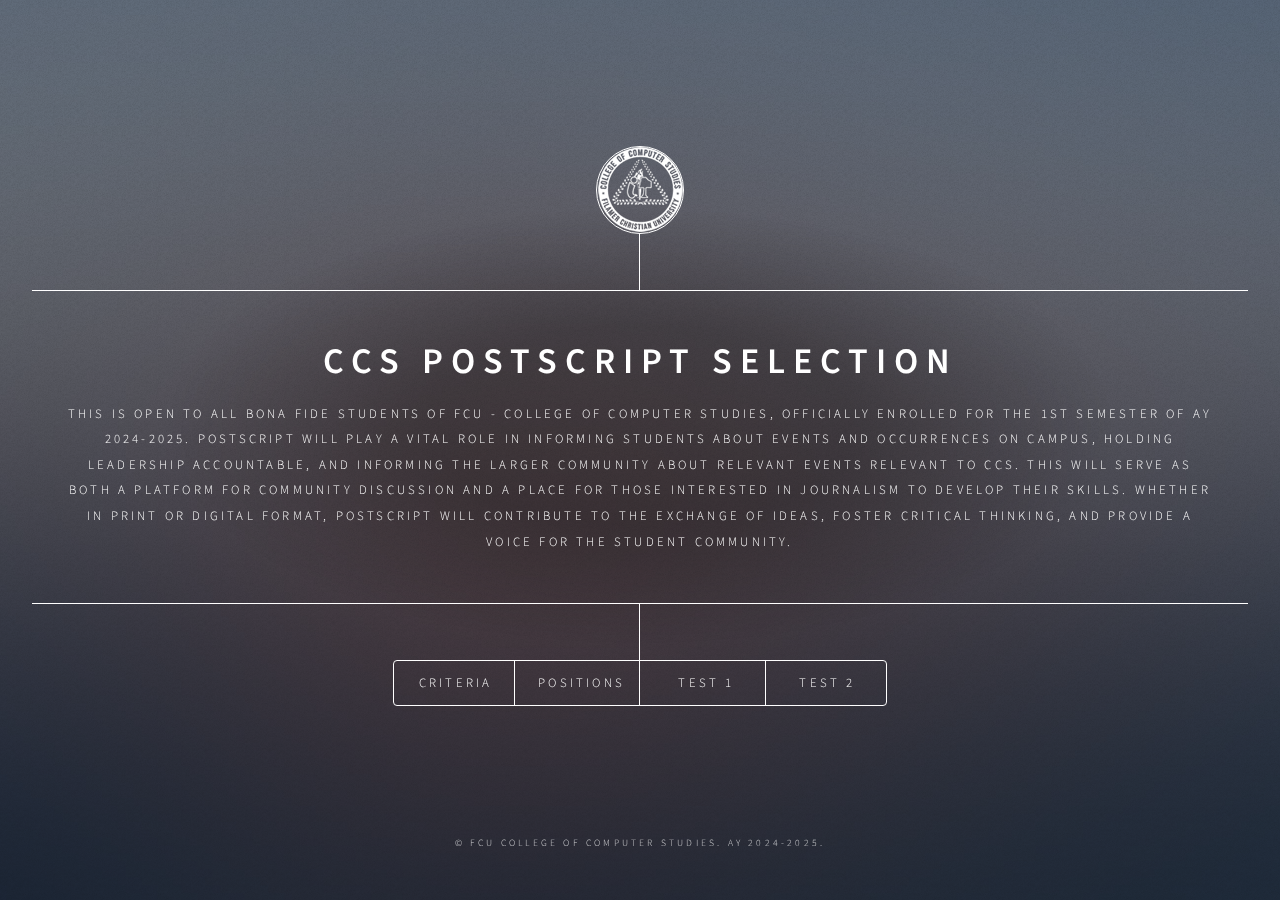
<file: index.html>
<!DOCTYPE HTML>
<!--
	Dimension by HTML5 UP
	html5up.net | @ajlkn
	Free for personal and commercial use under the CCA 3.0 license (html5up.net/license)
-->
<html>
	<head>
		<title>FCU CCS PostScript</title>
		<meta charset="utf-8" />
		<meta name="viewport" content="width=device-width, initial-scale=1, user-scalable=no" />
		<link rel="stylesheet" href="assets/css/main.css" />
	    <style type="text/css">
<!--
.style1 {color: #FFFF00}
-->
        </style>
    <noscript><link rel="stylesheet" href="assets/css/noscript.css" /></noscript>
	</head>
	<body class="is-preload">

		<!-- Wrapper -->
			<div id="wrapper">

				<!-- Header -->
					<header id="header">
						<div class="logo">
							<img src="images/ccs-logo-white.png">						</div>
						<div class="content">
							<div class="inner">
								<h1>ccs POSTSCRIPT selection </h1>
								<p>This  is open to all bona fide students of FCU - college of computer studies, officially enrolled for the 1st semester of ay 2024-2025. POSTSCRIPT WILL play a vital role in informing students about events and occurrences on campus,  holding leadership accountable, and informing the larger community about relevant events RELEVANT TO CCS. THIS WILL serve as both a platform for community discussion and a place for those interested in journalism to develop their skills.  Whether in print or digital format, POSTSCRIPT WILL contribute to the exchange of ideas, foster critical thinking, and provide a voice for the student community.</p>
						  </div>
						</div>
						<nav>
							<ul>
								<li><a href="#intro">CRITERIA</a></li>
								<li><a href="#about">POSITIONS </a></li>
								<li><a href="test1.html">test 1</a></li>
								<li><a href="#contact">test 2 </a></li>
								<!--<li><a href="#elements">Elements</a></li>-->
							</ul>
						</nav>
					</header>

				<!-- Main -->
					<div id="main">

						<!-- Intro -->
							<article id="intro">
								<h2 class="major">CRITERIA FOR STAFF SELECTION</h2>
								<span class="image main"><img src="images/pic02.jpg" alt="" width="960" height="320" /></span>
								<p> The selection of the members of the publication staff who shall   constitute the Editorial Board of the student publication shall be   through competitive written and oral examinations prepared, conducted   and supervised by the Faculty in-charge with selected consultants.</p>
								<p>The Staff members are selected on the basis of the following criteria:</p>
							    <p>a. Written examination.......................... 60%<br>
							      b. Experience as a student journalist.. 10% <br>
							      c. Interview results................................. 20% <br>
							      d. Leadership qualities.......................... 10%<br>
						      (background information)                 </p>
							    <p>TOTAL ...................................................... 100%</p>
							    <p>&nbsp; </p>
							</article>

						<!-- Work -->
							<article id="work">
								
						
						




								
								
							</article>

						<!-- About -->
							<article id="about">
								<h2 class="major"> Editorial StafF </h2>
								<p><span class="image main"><img src="images/pic01.jpg" alt="" width="960" height="320" /></span> </p>
								<p>A member of any Editorial Staff:</p>
								<ul>
								  <li>must be a bona fide student of the University, having enrolled in the current semester of this academic year.</li>
							      <li>must not hold any position in the FCU Student Republic  or top positions in other student organizations;</li>
							      <li>must not have obtained a failing grade in any academic subject, has no   record of dropping “unofficially” and has no incomplete grade;</li>
							      <li> must be a person of good moral character;</li>
							      <li> must not have violated any of the existing rules and regulations of the University.</li>
							  </ul>
							</article>

						<!-- Contact -->
							<article id="contact">
								<h2 class="major">TEST 2 - WRITTEN EXAMINATION </h2>
								<ul>
								  <li>
							      <!--
								<ul class="icons">
									<li><a href="#" class="icon brands fa-twitter"><span class="label">Twitter</span></a></li>
									<li><a href="#" class="icon brands fa-facebook-f"><span class="label">Facebook</span></a></li>
									<li><a href="#" class="icon brands fa-instagram"><span class="label">Instagram</span></a></li>
									<li><a href="#" class="icon brands fa-github"><span class="label">GitHub</span></a></li>
								</ul>
								-->Provide answers to below listed items and save with the filename <span class="style1"><em>lastname, firstname.pdf</em></span> and email to <span class="style1">fcuccspostscript@gmail.com</span>.</li>
						          <li>You are NOT allowed to open other resources from the Internet and will be given one (1) hour to complete this written exam. </li>
				              </ul>
							    <p><strong>ITEM A. <em>Short Answer Queries </em></strong></p>
							    <ol>
						          <li>Write one paragraph about yourself.</li>
						          <li>Describe       the steps of the news writing process.</li>
						          <li>Explain       the importance of fact-checking in journalism.</li>
			                  </ol>
						        <p><strong>ITEM B. <em>Essay Questions</em></strong></p>
						        <ol>
						          <li>Discuss       the role of journalism in a democratic society.</li>
						          <li>Analyze       the impact of social media on traditional journalism.</li>
					          </ol>
						        <p><strong>ITEM C. <em>Journalistic Writing</em></strong> </p>
						        <p>Journalistic writing is a diverse and dynamic field that encompasses a wide range of genres. Write  article(s) with the topic of  your choice.</p>
						        <ul>
						          <li>News Reporting</li>
					              <li> Feature Writing</li>
					              <li> Opinion Writing</li>
					              <li> Investigative Journalism</li>
					              <li> Sports Writing</li>
					              <li> Entertainment Journalism</li>
					              <li> Travel Writing</li>
					              <li> Business Journalism</li>
					              <li> Science and Technology Writing</li>
					              <li> Lifestyle Journalism</li>
					              <li> Poetry </li>
				              </ul>
					            <p>For those interested in Photojournalism, Layout and Design, kindly email samples of your latest photographs, designs and layout, for review and analysis.</p>
				            </article>

						    <!-- Elements -->
							<article id="elements">
								<h2 class="major">Elements</h2>

								<section>
									<h3 class="major">Text</h3>
									<p>This is <b>bold</b> and this is <strong>strong</strong>. This is <i>italic</i> and this is <em>emphasized</em>.
									This is <sup>superscript</sup> text and this is <sub>subscript</sub> text.
									This is <u>underlined</u> and this is code: <code>for (;;) { ... }</code>. Finally, <a href="#">this is a link</a>.</p>
									<hr />
									<h2>Heading Level 2</h2>
									<h3>Heading Level 3</h3>
									<h4>Heading Level 4</h4>
									<h5>Heading Level 5</h5>
									<h6>Heading Level 6</h6>
									<hr />
									<h4>Blockquote</h4>
									<blockquote>Fringilla nisl. Donec accumsan interdum nisi, quis tincidunt felis sagittis eget tempus euismod. Vestibulum ante ipsum primis in faucibus vestibulum. Blandit adipiscing eu felis iaculis volutpat ac adipiscing accumsan faucibus. Vestibulum ante ipsum primis in faucibus lorem ipsum dolor sit amet nullam adipiscing eu felis.</blockquote>
									<h4>Preformatted</h4>
									<pre><code>i = 0;

while (!deck.isInOrder()) {
    print 'Iteration ' + i;
    deck.shuffle();
    i++;
}

print 'It took ' + i + ' iterations to sort the deck.';</code></pre>
								</section>

								<section>
									<h3 class="major">Lists</h3>

									<h4>Unordered</h4>
									<ul>
										<li>Dolor pulvinar etiam.</li>
										<li>Sagittis adipiscing.</li>
										<li>Felis enim feugiat.</li>
									</ul>

									<h4>Alternate</h4>
									<ul class="alt">
										<li>Dolor pulvinar etiam.</li>
										<li>Sagittis adipiscing.</li>
										<li>Felis enim feugiat.</li>
									</ul>

									<h4>Ordered</h4>
									<ol>
										<li>Dolor pulvinar etiam.</li>
										<li>Etiam vel felis viverra.</li>
										<li>Felis enim feugiat.</li>
										<li>Dolor pulvinar etiam.</li>
										<li>Etiam vel felis lorem.</li>
										<li>Felis enim et feugiat.</li>
									</ol>
									<h4>Icons</h4>
									<ul class="icons">
										<li><a href="#" class="icon brands fa-twitter"><span class="label">Twitter</span></a></li>
										<li><a href="#" class="icon brands fa-facebook-f"><span class="label">Facebook</span></a></li>
										<li><a href="#" class="icon brands fa-instagram"><span class="label">Instagram</span></a></li>
										<li><a href="#" class="icon brands fa-github"><span class="label">Github</span></a></li>
									</ul>

									<h4>Actions</h4>
									<ul class="actions">
										<li><a href="#" class="button primary">Default</a></li>
										<li><a href="#" class="button">Default</a></li>
									</ul>
									<ul class="actions stacked">
										<li><a href="#" class="button primary">Default</a></li>
										<li><a href="#" class="button">Default</a></li>
									</ul>
								</section>

								<section>
									<h3 class="major">Table</h3>
									<h4>Default</h4>
									<div class="table-wrapper">
										<table>
											<thead>
												<tr>
													<th>Name</th>
													<th>Description</th>
													<th>Price</th>
												</tr>
											</thead>
											<tbody>
												<tr>
													<td>Item One</td>
													<td>Ante turpis integer aliquet porttitor.</td>
													<td>29.99</td>
												</tr>
												<tr>
													<td>Item Two</td>
													<td>Vis ac commodo adipiscing arcu aliquet.</td>
													<td>19.99</td>
												</tr>
												<tr>
													<td>Item Three</td>
													<td> Morbi faucibus arcu accumsan lorem.</td>
													<td>29.99</td>
												</tr>
												<tr>
													<td>Item Four</td>
													<td>Vitae integer tempus condimentum.</td>
													<td>19.99</td>
												</tr>
												<tr>
													<td>Item Five</td>
													<td>Ante turpis integer aliquet porttitor.</td>
													<td>29.99</td>
												</tr>
											</tbody>
											<tfoot>
												<tr>
													<td colspan="2"></td>
													<td>100.00</td>
												</tr>
											</tfoot>
										</table>
									</div>

									<h4>Alternate</h4>
									<div class="table-wrapper">
										<table class="alt">
											<thead>
												<tr>
													<th>Name</th>
													<th>Description</th>
													<th>Price</th>
												</tr>
											</thead>
											<tbody>
												<tr>
													<td>Item One</td>
													<td>Ante turpis integer aliquet porttitor.</td>
													<td>29.99</td>
												</tr>
												<tr>
													<td>Item Two</td>
													<td>Vis ac commodo adipiscing arcu aliquet.</td>
													<td>19.99</td>
												</tr>
												<tr>
													<td>Item Three</td>
													<td> Morbi faucibus arcu accumsan lorem.</td>
													<td>29.99</td>
												</tr>
												<tr>
													<td>Item Four</td>
													<td>Vitae integer tempus condimentum.</td>
													<td>19.99</td>
												</tr>
												<tr>
													<td>Item Five</td>
													<td>Ante turpis integer aliquet porttitor.</td>
													<td>29.99</td>
												</tr>
											</tbody>
											<tfoot>
												<tr>
													<td colspan="2"></td>
													<td>100.00</td>
												</tr>
											</tfoot>
										</table>
									</div>
								</section>

								<section>
									<h3 class="major">Buttons</h3>
									<ul class="actions">
										<li><a href="#" class="button primary">Primary</a></li>
										<li><a href="#" class="button">Default</a></li>
									</ul>
									<ul class="actions">
										<li><a href="#" class="button">Default</a></li>
										<li><a href="#" class="button small">Small</a></li>
									</ul>
									<ul class="actions">
										<li><a href="#" class="button primary icon solid fa-download">Icon</a></li>
										<li><a href="#" class="button icon solid fa-download">Icon</a></li>
									</ul>
									<ul class="actions">
										<li><span class="button primary disabled">Disabled</span></li>
										<li><span class="button disabled">Disabled</span></li>
									</ul>
								</section>

								<section>
									<h3 class="major">Form</h3>
									<form method="post" action="#">
										<div class="fields">
											<div class="field half">
												<label for="demo-name">Name</label>
												<input type="text" name="demo-name" id="demo-name" value="" placeholder="Jane Doe" />
											</div>
											<div class="field half">
												<label for="demo-email">Email</label>
												<input type="email" name="demo-email" id="demo-email" value="" placeholder="jane@untitled.tld" />
											</div>
											<div class="field">
												<label for="demo-category">Category</label>
												<select name="demo-category" id="demo-category">
													<option value="">-</option>
													<option value="1">Manufacturing</option>
													<option value="1">Shipping</option>
													<option value="1">Administration</option>
													<option value="1">Human Resources</option>
												</select>
											</div>
											<div class="field half">
												<input type="radio" id="demo-priority-low" name="demo-priority" checked>
												<label for="demo-priority-low">Low</label>
											</div>
											<div class="field half">
												<input type="radio" id="demo-priority-high" name="demo-priority">
												<label for="demo-priority-high">High</label>
											</div>
											<div class="field half">
												<input type="checkbox" id="demo-copy" name="demo-copy">
												<label for="demo-copy">Email me a copy</label>
											</div>
											<div class="field half">
												<input type="checkbox" id="demo-human" name="demo-human" checked>
												<label for="demo-human">Not a robot</label>
											</div>
											<div class="field">
												<label for="demo-message">Message</label>
												<textarea name="demo-message" id="demo-message" placeholder="Enter your message" rows="6"></textarea>
											</div>
										</div>
										<ul class="actions">
											<li><input type="submit" value="Send Message" class="primary" /></li>
											<li><input type="reset" value="Reset" /></li>
										</ul>
									</form>
								</section>

							</article>

			  </div>

				<!-- Footer -->
					<footer id="footer">
						<p class="copyright">&copy; FCU College of Computer Studies. AY 2024-2025.</p>
					</footer>

			</div>

		<!-- BG -->
			<div id="bg"></div>

		<!-- Scripts -->
			<script src="assets/js/jquery.min.js"></script>
			<script src="assets/js/browser.min.js"></script>
			<script src="assets/js/breakpoints.min.js"></script>
			<script src="assets/js/util.js"></script>
			<script src="assets/js/main.js"></script>

	</body>
</html>
</file>
<file: assets/css/noscript.css>
/*
	Dimension by HTML5 UP
	html5up.net | @ajlkn
	Free for personal and commercial use under the CCA 3.0 license (html5up.net/license)
*/

/* BG */

	body.is-preload #bg:before {
		background-color: transparent;
	}

/* Header */

	body.is-preload #header {
		-moz-filter: none;
		-webkit-filter: none;
		-ms-filter: none;
		filter: none;
	}

		body.is-preload #header > * {
			opacity: 1;
		}

		body.is-preload #header .content .inner {
			max-height: none;
			padding: 3rem 2rem;
			opacity: 1;
		}

/* Main */

	#main article {
		opacity: 1;
		margin: 4rem 0 0 0;
	}
</file>
<file: assets/css/main.css>
@import url(fontawesome-all.min.css);
@import url("https://fonts.googleapis.com/css?family=Source+Sans+Pro:300italic,600italic,300,600");

/*
	Dimension by HTML5 UP
	html5up.net | @ajlkn
	Free for personal and commercial use under the CCA 3.0 license (html5up.net/license)
*/

html, body, div, span, applet, object,
iframe, h1, h2, h3, h4, h5, h6, p, blockquote,
pre, a, abbr, acronym, address, big, cite,
code, del, dfn, em, img, ins, kbd, q, s, samp,
small, strike, strong, sub, sup, tt, var, b,
u, i, center, dl, dt, dd, ol, ul, li, fieldset,
form, label, legend, table, caption, tbody,
tfoot, thead, tr, th, td, article, aside,
canvas, details, embed, figure, figcaption,
footer, header, hgroup, menu, nav, output, ruby,
section, summary, time, mark, audio, video {
	margin: 0;
	padding: 0;
	border: 0;
	font-size: 100%;
	font: inherit;
	vertical-align: baseline;}

article, aside, details, figcaption, figure,
footer, header, hgroup, menu, nav, section {
	display: block;}

body {
	line-height: 1;
}

ol, ul {
	list-style: none;
}

blockquote, q {
	quotes: none;
}

	blockquote:before, blockquote:after, q:before, q:after {
		content: '';
		content: none;
	}

table {
	border-collapse: collapse;
	border-spacing: 0;
}

body {
	-webkit-text-size-adjust: none;
}

mark {
	background-color: transparent;
	color: inherit;
}

input::-moz-focus-inner {
	border: 0;
	padding: 0;
}

input, select, textarea {
	-moz-appearance: none;
	-webkit-appearance: none;
	-ms-appearance: none;
	appearance: none;
}

/* Basic */

	@-ms-viewport {
		width: device-width;
	}

	@media screen and (max-width: 480px) {

		html, body {
			min-width: 320px;
		}

	}

	html {
		box-sizing: border-box;
	}

	*, *:before, *:after {
		box-sizing: inherit;
	}

	body {
		background: #1b1f22;
	}

		body.is-preload *, body.is-preload *:before, body.is-preload *:after {
			-moz-animation: none !important;
			-webkit-animation: none !important;
			-ms-animation: none !important;
			animation: none !important;
			-moz-transition: none !important;
			-webkit-transition: none !important;
			-ms-transition: none !important;
			transition: none !important;
		}

/* Type */

	html {
		font-size: 16pt;
	}

		@media screen and (max-width: 1680px) {

			html {
				font-size: 12pt;
			}

		}

		@media screen and (max-width: 736px) {

			html {
				font-size: 11pt;
			}

		}

		@media screen and (max-width: 360px) {

			html {
				font-size: 10pt;
			}

		}

	body, input, select, textarea {
		color: #ffffff;
		font-family: "Source Sans Pro", sans-serif;
		font-weight: 300;
		font-size: 1rem;
		line-height: 1.65;
	}

	a {
		-moz-transition: color 0.2s ease-in-out, background-color 0.2s ease-in-out, border-bottom-color 0.2s ease-in-out;
		-webkit-transition: color 0.2s ease-in-out, background-color 0.2s ease-in-out, border-bottom-color 0.2s ease-in-out;
		-ms-transition: color 0.2s ease-in-out, background-color 0.2s ease-in-out, border-bottom-color 0.2s ease-in-out;
		transition: color 0.2s ease-in-out, background-color 0.2s ease-in-out, border-bottom-color 0.2s ease-in-out;
		border-bottom: dotted 1px rgba(255, 255, 255, 0.5);
		text-decoration: none;
		color: inherit;
	}

		a:hover {
			border-bottom-color: transparent;
		}

	strong, b {
		color: #ffffff;
		font-weight: 600;
	}

	em, i {
		font-style: italic;
	}

	p {
		margin: 0 0 2rem 0;
	}

	h1, h2, h3, h4, h5, h6 {
		color: #ffffff;
		font-weight: 600;
		line-height: 1.5;
		margin: 0 0 1rem 0;
		text-transform: uppercase;
		letter-spacing: 0.2rem;
	}

		h1 a, h2 a, h3 a, h4 a, h5 a, h6 a {
			color: inherit;
			text-decoration: none;
		}

		h1.major, h2.major, h3.major, h4.major, h5.major, h6.major {
			border-bottom: solid 1px #ffffff;
			width: -moz-max-content;
			width: -webkit-max-content;
			width: -ms-max-content;
			width: max-content;
			padding-bottom: 0.5rem;
			margin: 0 0 2rem 0;
		}

	h1 {
		font-size: 2.25rem;
		line-height: 1.3;
		letter-spacing: 0.5rem;
	}

	h2 {
		font-size: 1.5rem;
		line-height: 1.4;
		letter-spacing: 0.5rem;
	}

	h3 {
		font-size: 1rem;
	}

	h4 {
		font-size: 0.8rem;
	}

	h5 {
		font-size: 0.7rem;
	}

	h6 {
		font-size: 0.6rem;
	}

	@media screen and (max-width: 736px) {

		h1 {
			font-size: 1.75rem;
			line-height: 1.4;
		}

		h2 {
			font-size: 1.25em;
			line-height: 1.5;
		}

	}

	sub {
		font-size: 0.8rem;
		position: relative;
		top: 0.5rem;
	}

	sup {
		font-size: 0.8rem;
		position: relative;
		top: -0.5rem;
	}

	blockquote {
		border-left: solid 4px #ffffff;
		font-style: italic;
		margin: 0 0 2rem 0;
		padding: 0.5rem 0 0.5rem 2rem;
	}

	code {
		background: rgba(255, 255, 255, 0.075);
		border-radius: 4px;
		font-family: "Courier New", monospace;
		font-size: 0.9rem;
		margin: 0 0.25rem;
		padding: 0.25rem 0.65rem;
	}

	pre {
		-webkit-overflow-scrolling: touch;
		font-family: "Courier New", monospace;
		font-size: 0.9rem;
		margin: 0 0 2rem 0;
	}

		pre code {
			display: block;
			line-height: 1.75;
			padding: 1rem 1.5rem;
			overflow-x: auto;
		}

	hr {
		border: 0;
		border-bottom: solid 1px #ffffff;
		margin: 2.75rem 0;
	}

	.align-left {
		text-align: left;
	}

	.align-center {
		text-align: center;
	}

	.align-right {
		text-align: right;
	}

/* Form */

	form {
		margin: 0 0 2rem 0;
	}

		form > :last-child {
			margin-bottom: 0;
		}

		form > .fields {
			display: -moz-flex;
			display: -webkit-flex;
			display: -ms-flex;
			display: flex;
			-moz-flex-wrap: wrap;
			-webkit-flex-wrap: wrap;
			-ms-flex-wrap: wrap;
			flex-wrap: wrap;
			width: calc(100% + 3rem);
			margin: -1.5rem 0 2rem -1.5rem;
		}

			form > .fields > .field {
				-moz-flex-grow: 0;
				-webkit-flex-grow: 0;
				-ms-flex-grow: 0;
				flex-grow: 0;
				-moz-flex-shrink: 0;
				-webkit-flex-shrink: 0;
				-ms-flex-shrink: 0;
				flex-shrink: 0;
				padding: 1.5rem 0 0 1.5rem;
				width: calc(100% - 1.5rem);
			}

				form > .fields > .field.half {
					width: calc(50% - 0.75rem);
				}

				form > .fields > .field.third {
					width: calc(100%/3 - 0.5rem);
				}

				form > .fields > .field.quarter {
					width: calc(25% - 0.375rem);
				}

		@media screen and (max-width: 480px) {

			form > .fields {
				width: calc(100% + 3rem);
				margin: -1.5rem 0 2rem -1.5rem;
			}

				form > .fields > .field {
					padding: 1.5rem 0 0 1.5rem;
					width: calc(100% - 1.5rem);
				}

					form > .fields > .field.half {
						width: calc(100% - 1.5rem);
					}

					form > .fields > .field.third {
						width: calc(100% - 1.5rem);
					}

					form > .fields > .field.quarter {
						width: calc(100% - 1.5rem);
					}

		}

	label {
		color: #ffffff;
		display: block;
		font-size: 0.8rem;
		font-weight: 300;
		letter-spacing: 0.2rem;
		line-height: 1.5;
		margin: 0 0 1rem 0;
		text-transform: uppercase;
	}

	input[type="text"],
	input[type="password"],
	input[type="email"],
	input[type="tel"],
	select,
	textarea {
		-moz-appearance: none;
		-webkit-appearance: none;
		-ms-appearance: none;
		appearance: none;
		-moz-transition: border-color 0.2s ease-in-out, box-shadow 0.2s ease-in-out, background-color 0.2s ease-in-out;
		-webkit-transition: border-color 0.2s ease-in-out, box-shadow 0.2s ease-in-out, background-color 0.2s ease-in-out;
		-ms-transition: border-color 0.2s ease-in-out, box-shadow 0.2s ease-in-out, background-color 0.2s ease-in-out;
		transition: border-color 0.2s ease-in-out, box-shadow 0.2s ease-in-out, background-color 0.2s ease-in-out;
		background-color: transparent;
		border-radius: 4px;
		border: solid 1px #ffffff;
		color: inherit;
		display: block;
		outline: 0;
		padding: 0 1rem;
		text-decoration: none;
		width: 100%;
	}

		input[type="text"]:invalid,
		input[type="password"]:invalid,
		input[type="email"]:invalid,
		input[type="tel"]:invalid,
		select:invalid,
		textarea:invalid {
			box-shadow: none;
		}

		input[type="text"]:focus,
		input[type="password"]:focus,
		input[type="email"]:focus,
		input[type="tel"]:focus,
		select:focus,
		textarea:focus {
			background: rgba(255, 255, 255, 0.075);
			border-color: #ffffff;
			box-shadow: 0 0 0 1px #ffffff;
		}

	select {
		background-image: url("data:image/svg+xml;charset=utf8,%3Csvg xmlns='http://www.w3.org/2000/svg' width='40' height='40' preserveAspectRatio='none' viewBox='0 0 40 40'%3E%3Cpath d='M9.4,12.3l10.4,10.4l10.4-10.4c0.2-0.2,0.5-0.4,0.9-0.4c0.3,0,0.6,0.1,0.9,0.4l3.3,3.3c0.2,0.2,0.4,0.5,0.4,0.9 c0,0.4-0.1,0.6-0.4,0.9L20.7,31.9c-0.2,0.2-0.5,0.4-0.9,0.4c-0.3,0-0.6-0.1-0.9-0.4L4.3,17.3c-0.2-0.2-0.4-0.5-0.4-0.9 c0-0.4,0.1-0.6,0.4-0.9l3.3-3.3c0.2-0.2,0.5-0.4,0.9-0.4S9.1,12.1,9.4,12.3z' fill='%23ffffff' /%3E%3C/svg%3E");
		background-size: 1.25rem;
		background-repeat: no-repeat;
		background-position: calc(100% - 1rem) center;
		height: 2.75rem;
		padding-right: 2.75rem;
		text-overflow: ellipsis;
	}

		select option {
			color: #ffffff;
			background: #1b1f22;
		}

		select:focus::-ms-value {
			background-color: transparent;
		}

		select::-ms-expand {
			display: none;
		}

	input[type="text"],
	input[type="password"],
	input[type="email"],
	select {
		height: 2.75rem;
	}

	textarea {
		padding: 0.75rem 1rem;
	}

	input[type="checkbox"],
	input[type="radio"] {
		-moz-appearance: none;
		-webkit-appearance: none;
		-ms-appearance: none;
		appearance: none;
		display: block;
		float: left;
		margin-right: -2rem;
		opacity: 0;
		width: 1rem;
		z-index: -1;
	}

		input[type="checkbox"] + label,
		input[type="radio"] + label {
			text-decoration: none;
			-moz-user-select: none;
			-webkit-user-select: none;
			-ms-user-select: none;
			user-select: none;
			color: #ffffff;
			cursor: pointer;
			display: inline-block;
			font-size: 0.8rem;
			font-weight: 300;
			margin: 0 0 0.5rem 0;
			padding-left: 2.65rem;
			padding-right: 0.75rem;
			position: relative;
		}

			input[type="checkbox"] + label:before,
			input[type="radio"] + label:before {
				-moz-osx-font-smoothing: grayscale;
				-webkit-font-smoothing: antialiased;
				display: inline-block;
				font-style: normal;
				font-variant: normal;
				text-rendering: auto;
				line-height: 1;
				text-transform: none !important;
				font-family: 'Font Awesome 5 Free';
				font-weight: 900;
			}

			input[type="checkbox"] + label:before,
			input[type="radio"] + label:before {
				-moz-transition: border-color 0.2s ease-in-out, box-shadow 0.2s ease-in-out, background-color 0.2s ease-in-out;
				-webkit-transition: border-color 0.2s ease-in-out, box-shadow 0.2s ease-in-out, background-color 0.2s ease-in-out;
				-ms-transition: border-color 0.2s ease-in-out, box-shadow 0.2s ease-in-out, background-color 0.2s ease-in-out;
				transition: border-color 0.2s ease-in-out, box-shadow 0.2s ease-in-out, background-color 0.2s ease-in-out;
				border-radius: 4px;
				border: solid 1px #ffffff;
				content: '';
				display: inline-block;
				height: 1.65rem;
				left: 0;
				line-height: 1.65rem;
				position: absolute;
				text-align: center;
				top: -0.15rem;
				width: 1.65rem;
			}

		input[type="checkbox"]:checked + label:before,
		input[type="radio"]:checked + label:before {
			background: #ffffff !important;
			border-color: #ffffff !important;
			color: #1b1f22;
			content: '\f00c';
		}

		input[type="checkbox"]:focus + label:before,
		input[type="radio"]:focus + label:before {
			background: rgba(255, 255, 255, 0.075);
			border-color: #ffffff;
			box-shadow: 0 0 0 1px #ffffff;
		}

	input[type="checkbox"] + label:before {
		border-radius: 4px;
	}

	input[type="radio"] + label:before {
		border-radius: 100%;
	}

	::-webkit-input-placeholder {
		color: rgba(255, 255, 255, 0.5) !important;
		opacity: 1.0;
	}

	:-moz-placeholder {
		color: rgba(255, 255, 255, 0.5) !important;
		opacity: 1.0;
	}

	::-moz-placeholder {
		color: rgba(255, 255, 255, 0.5) !important;
		opacity: 1.0;
	}

	:-ms-input-placeholder {
		color: rgba(255, 255, 255, 0.5) !important;
		opacity: 1.0;
	}

	.formerize-placeholder {
		color: rgba(255, 255, 255, 0.5) !important;
		opacity: 1.0;
	}

/* Box */

	.box {
		border-radius: 4px;
		border: solid 1px #ffffff;
		margin-bottom: 2rem;
		padding: 1.5em;
	}

		.box > :last-child,
		.box > :last-child > :last-child,
		.box > :last-child > :last-child > :last-child {
			margin-bottom: 0;
		}

		.box.alt {
			border: 0;
			border-radius: 0;
			padding: 0;
		}

/* Icon */

	.icon {
		text-decoration: none;
		border-bottom: none;
		position: relative;
	}

		.icon:before {
			-moz-osx-font-smoothing: grayscale;
			-webkit-font-smoothing: antialiased;
			display: inline-block;
			font-style: normal;
			font-variant: normal;
			text-rendering: auto;
			line-height: 1;
			text-transform: none !important;
			font-family: 'Font Awesome 5 Free';
			font-weight: 400;
		}

		.icon > .label {
			display: none;
		}

		.icon:before {
			line-height: inherit;
		}

		.icon.solid:before {
			font-weight: 900;
		}

		.icon.brands:before {
			font-family: 'Font Awesome 5 Brands';
		}

/* Image */

	.image {
		border-radius: 4px;
		border: 0;
		display: inline-block;
		position: relative;
	}

		.image:before {
			pointer-events: none;
			background-image: url("../../images/overlay.png");
			background-color: rgba(19, 21, 25, 0.5);
			border-radius: 4px;
			content: '';
			display: block;
			height: 100%;
			left: 0;
			opacity: 0.5;
			position: absolute;
			top: 0;
			width: 100%;
		}

		.image img {
			border-radius: 4px;
			display: block;
		}

		.image.left, .image.right {
			max-width: 40%;
		}

			.image.left img, .image.right img {
				width: 100%;
			}

		.image.left {
			float: left;
			padding: 0 1.5em 1em 0;
			top: 0.25em;
		}

		.image.right {
			float: right;
			padding: 0 0 1em 1.5em;
			top: 0.25em;
		}

		.image.fit {
			display: block;
			margin: 0 0 2rem 0;
			width: 100%;
		}

			.image.fit img {
				width: 100%;
			}

		.image.main {
			display: block;
			margin: 2.5rem 0;
			width: 100%;
		}

			.image.main img {
				width: 100%;
			}

		@media screen and (max-width: 736px) {

			.image.main {
				margin: 2rem 0;
			}

		}

		@media screen and (max-width: 480px) {

			.image.main {
				margin: 1.5rem 0;
			}

		}

/* List */

	ol {
		list-style: decimal;
		margin: 0 0 2rem 0;
		padding-left: 1.25em;
	}

		ol li {
			padding-left: 0.25em;
		}

	ul {
		list-style: disc;
		margin: 0 0 2rem 0;
		padding-left: 1em;
	}

		ul li {
			padding-left: 0.5em;
		}

		ul.alt {
			list-style: none;
			padding-left: 0;
		}

			ul.alt li {
				border-top: solid 1px #ffffff;
				padding: 0.5em 0;
			}

				ul.alt li:first-child {
					border-top: 0;
					padding-top: 0;
				}

	dl {
		margin: 0 0 2rem 0;
	}

		dl dt {
			display: block;
			font-weight: 600;
			margin: 0 0 1rem 0;
		}

		dl dd {
			margin-left: 2rem;
		}

/* Actions */

	ul.actions {
		display: -moz-flex;
		display: -webkit-flex;
		display: -ms-flex;
		display: flex;
		cursor: default;
		list-style: none;
		margin-left: -1rem;
		padding-left: 0;
	}

		ul.actions li {
			padding: 0 0 0 1rem;
			vertical-align: middle;
		}

		ul.actions.special {
			-moz-justify-content: center;
			-webkit-justify-content: center;
			-ms-justify-content: center;
			justify-content: center;
			width: 100%;
			margin-left: 0;
		}

			ul.actions.special li:first-child {
				padding-left: 0;
			}

		ul.actions.stacked {
			-moz-flex-direction: column;
			-webkit-flex-direction: column;
			-ms-flex-direction: column;
			flex-direction: column;
			margin-left: 0;
		}

			ul.actions.stacked li {
				padding: 1.3rem 0 0 0;
			}

				ul.actions.stacked li:first-child {
					padding-top: 0;
				}

		ul.actions.fit {
			width: calc(100% + 1rem);
		}

			ul.actions.fit li {
				-moz-flex-grow: 1;
				-webkit-flex-grow: 1;
				-ms-flex-grow: 1;
				flex-grow: 1;
				-moz-flex-shrink: 1;
				-webkit-flex-shrink: 1;
				-ms-flex-shrink: 1;
				flex-shrink: 1;
				width: 100%;
			}

				ul.actions.fit li > * {
					width: 100%;
				}

			ul.actions.fit.stacked {
				width: 100%;
			}

		@media screen and (max-width: 480px) {

			ul.actions:not(.fixed) {
				-moz-flex-direction: column;
				-webkit-flex-direction: column;
				-ms-flex-direction: column;
				flex-direction: column;
				margin-left: 0;
				width: 100% !important;
			}

				ul.actions:not(.fixed) li {
					-moz-flex-grow: 1;
					-webkit-flex-grow: 1;
					-ms-flex-grow: 1;
					flex-grow: 1;
					-moz-flex-shrink: 1;
					-webkit-flex-shrink: 1;
					-ms-flex-shrink: 1;
					flex-shrink: 1;
					padding: 1rem 0 0 0;
					text-align: center;
					width: 100%;
				}

					ul.actions:not(.fixed) li > * {
						width: 100%;
					}

					ul.actions:not(.fixed) li:first-child {
						padding-top: 0;
					}

					ul.actions:not(.fixed) li input[type="submit"],
					ul.actions:not(.fixed) li input[type="reset"],
					ul.actions:not(.fixed) li input[type="button"],
					ul.actions:not(.fixed) li button,
					ul.actions:not(.fixed) li .button {
						width: 100%;
					}

						ul.actions:not(.fixed) li input[type="submit"].icon:before,
						ul.actions:not(.fixed) li input[type="reset"].icon:before,
						ul.actions:not(.fixed) li input[type="button"].icon:before,
						ul.actions:not(.fixed) li button.icon:before,
						ul.actions:not(.fixed) li .button.icon:before {
							margin-left: -0.5em;
						}

		}

/* Icons */

	ul.icons {
		cursor: default;
		list-style: none;
		padding-left: 0;
	}

		ul.icons li {
			display: inline-block;
			padding: 0 0.75em 0 0;
		}

			ul.icons li:last-child {
				padding-right: 0;
			}

			ul.icons li a {
				border-radius: 100%;
				box-shadow: inset 0 0 0 1px #ffffff;
				display: inline-block;
				height: 2.25rem;
				line-height: 2.25rem;
				text-align: center;
				width: 2.25rem;
			}

				ul.icons li a:hover {
					background-color: rgba(255, 255, 255, 0.075);
				}

				ul.icons li a:active {
					background-color: rgba(255, 255, 255, 0.175);
				}

/* Table */

	.table-wrapper {
		-webkit-overflow-scrolling: touch;
		overflow-x: auto;
	}

	table {
		margin: 0 0 2rem 0;
		width: 100%;
	}

		table tbody tr {
			border: solid 1px #ffffff;
			border-left: 0;
			border-right: 0;
		}

			table tbody tr:nth-child(2n + 1) {
				background-color: rgba(255, 255, 255, 0.075);
			}

		table td {
			padding: 0.75em 0.75em;
		}

		table th {
			color: #ffffff;
			font-size: 0.9em;
			font-weight: 600;
			padding: 0 0.75em 0.75em 0.75em;
			text-align: left;
		}

		table thead {
			border-bottom: solid 2px #ffffff;
		}

		table tfoot {
			border-top: solid 2px #ffffff;
		}

		table.alt {
			border-collapse: separate;
		}

			table.alt tbody tr td {
				border: solid 1px #ffffff;
				border-left-width: 0;
				border-top-width: 0;
			}

				table.alt tbody tr td:first-child {
					border-left-width: 1px;
				}

			table.alt tbody tr:first-child td {
				border-top-width: 1px;
			}

			table.alt thead {
				border-bottom: 0;
			}

			table.alt tfoot {
				border-top: 0;
			}

/* Button */

	input[type="submit"],
	input[type="reset"],
	input[type="button"],
	button,
	.button {
		-moz-appearance: none;
		-webkit-appearance: none;
		-ms-appearance: none;
		appearance: none;
		-moz-transition: background-color 0.2s ease-in-out, color 0.2s ease-in-out;
		-webkit-transition: background-color 0.2s ease-in-out, color 0.2s ease-in-out;
		-ms-transition: background-color 0.2s ease-in-out, color 0.2s ease-in-out;
		transition: background-color 0.2s ease-in-out, color 0.2s ease-in-out;
		background-color: transparent;
		border-radius: 4px;
		border: 0;
		box-shadow: inset 0 0 0 1px #ffffff;
		color: #ffffff !important;
		cursor: pointer;
		display: inline-block;
		font-size: 0.8rem;
		font-weight: 300;
		height: 2.75rem;
		letter-spacing: 0.2rem;
		line-height: 2.75rem;
		outline: 0;
		padding: 0 1.25rem 0 1.35rem;
		text-align: center;
		text-decoration: none;
		text-transform: uppercase;
		white-space: nowrap;
	}

		input[type="submit"]:hover,
		input[type="reset"]:hover,
		input[type="button"]:hover,
		button:hover,
		.button:hover {
			background-color: rgba(255, 255, 255, 0.075);
		}

		input[type="submit"]:active,
		input[type="reset"]:active,
		input[type="button"]:active,
		button:active,
		.button:active {
			background-color: rgba(255, 255, 255, 0.175);
		}

		input[type="submit"].icon:before,
		input[type="reset"].icon:before,
		input[type="button"].icon:before,
		button.icon:before,
		.button.icon:before {
			margin-right: 0.5em;
		}

		input[type="submit"].fit,
		input[type="reset"].fit,
		input[type="button"].fit,
		button.fit,
		.button.fit {
			width: 100%;
		}

		input[type="submit"].small,
		input[type="reset"].small,
		input[type="button"].small,
		button.small,
		.button.small {
			font-size: 0.6rem;
			height: 2.0625rem;
			line-height: 2.0625rem;
		}

		input[type="submit"].primary,
		input[type="reset"].primary,
		input[type="button"].primary,
		button.primary,
		.button.primary {
			background-color: #ffffff;
			color: #1b1f22 !important;
			font-weight: 600;
		}

		input[type="submit"].disabled, input[type="submit"]:disabled,
		input[type="reset"].disabled,
		input[type="reset"]:disabled,
		input[type="button"].disabled,
		input[type="button"]:disabled,
		button.disabled,
		button:disabled,
		.button.disabled,
		.button:disabled {
			pointer-events: none;
			cursor: default;
			opacity: 0.25;
		}

	input[type="submit"],
	input[type="reset"],
	input[type="button"],
	button {
		line-height: calc(2.75rem - 2px);
	}

/* BG */

	#bg {
		-moz-transform: scale(1.0);
		-webkit-transform: scale(1.0);
		-ms-transform: scale(1.0);
		transform: scale(1.0);
		-webkit-backface-visibility: hidden;
		position: fixed;
		top: 0;
		left: 0;
		width: 100%;
		height: 100vh;
		z-index: 1;
	}

		#bg:before, #bg:after {
			content: '';
			display: block;
			position: absolute;
			top: 0;
			left: 0;
			width: 100%;
			height: 100%;
		}

		#bg:before {
			-moz-transition: background-color 2.5s ease-in-out;
			-webkit-transition: background-color 2.5s ease-in-out;
			-ms-transition: background-color 2.5s ease-in-out;
			transition: background-color 2.5s ease-in-out;
			-moz-transition-delay: 0.75s;
			-webkit-transition-delay: 0.75s;
			-ms-transition-delay: 0.75s;
			transition-delay: 0.75s;
			background-image: linear-gradient(to top, rgba(19, 21, 25, 0.5), rgba(19, 21, 25, 0.5)), url("../../images/overlay.png");
			background-size: auto, 256px 256px;
			background-position: center, center;
			background-repeat: no-repeat, repeat;
			z-index: 2;
		}

		#bg:after {
			-moz-transform: scale(1.125);
			-webkit-transform: scale(1.125);
			-ms-transform: scale(1.125);
			transform: scale(1.125);
			-moz-transition: -moz-transform 0.325s ease-in-out, -moz-filter 0.325s ease-in-out;
			-webkit-transition: -webkit-transform 0.325s ease-in-out, -webkit-filter 0.325s ease-in-out;
			-ms-transition: -ms-transform 0.325s ease-in-out, -ms-filter 0.325s ease-in-out;
			transition: transform 0.325s ease-in-out, filter 0.325s ease-in-out;
			background-image: url("../../images/bg.jpg");
			background-position: center;
			background-size: cover;
			background-repeat: no-repeat;
			z-index: 1;
		}

		body.is-article-visible #bg:after {
			-moz-transform: scale(1.0825);
			-webkit-transform: scale(1.0825);
			-ms-transform: scale(1.0825);
			transform: scale(1.0825);
			-moz-filter: blur(0.2rem);
			-webkit-filter: blur(0.2rem);
			-ms-filter: blur(0.2rem);
			filter: blur(0.2rem);
		}

		body.is-preload #bg:before {
			background-color: #000000;
		}

/* Wrapper */

	#wrapper {
		display: -moz-flex;
		display: -webkit-flex;
		display: -ms-flex;
		display: flex;
		-moz-flex-direction: column;
		-webkit-flex-direction: column;
		-ms-flex-direction: column;
		flex-direction: column;
		-moz-align-items: center;
		-webkit-align-items: center;
		-ms-align-items: center;
		align-items: center;
		-moz-justify-content: space-between;
		-webkit-justify-content: space-between;
		-ms-justify-content: space-between;
		justify-content: space-between;
		position: relative;
		min-height: 100vh;
		width: 100%;
		padding: 4rem 2rem;
		z-index: 3;
	}

		#wrapper:before {
			content: '';
			display: block;
		}

		@media screen and (max-width: 1680px) {

			#wrapper {
				padding: 3rem 2rem;
			}

		}

		@media screen and (max-width: 736px) {

			#wrapper {
				padding: 2rem 1rem;
			}

		}

		@media screen and (max-width: 480px) {

			#wrapper {
				padding: 1rem;
			}

		}

/* Header */

	#header {
		display: -moz-flex;
		display: -webkit-flex;
		display: -ms-flex;
		display: flex;
		-moz-flex-direction: column;
		-webkit-flex-direction: column;
		-ms-flex-direction: column;
		flex-direction: column;
		-moz-align-items: center;
		-webkit-align-items: center;
		-ms-align-items: center;
		align-items: center;
		-moz-transition: -moz-transform 0.325s ease-in-out, -moz-filter 0.325s ease-in-out, opacity 0.325s ease-in-out;
		-webkit-transition: -webkit-transform 0.325s ease-in-out, -webkit-filter 0.325s ease-in-out, opacity 0.325s ease-in-out;
		-ms-transition: -ms-transform 0.325s ease-in-out, -ms-filter 0.325s ease-in-out, opacity 0.325s ease-in-out;
		transition: transform 0.325s ease-in-out, filter 0.325s ease-in-out, opacity 0.325s ease-in-out;
		background-image: -moz-radial-gradient(rgba(0, 0, 0, 0.25) 25%, rgba(0, 0, 0, 0) 55%);
		background-image: -webkit-radial-gradient(rgba(0, 0, 0, 0.25) 25%, rgba(0, 0, 0, 0) 55%);
		background-image: -ms-radial-gradient(rgba(0, 0, 0, 0.25) 25%, rgba(0, 0, 0, 0) 55%);
		background-image: radial-gradient(rgba(0, 0, 0, 0.25) 25%, rgba(0, 0, 0, 0) 55%);
		max-width: 100%;
		text-align: center;
	}

		#header > * {
			-moz-transition: opacity 0.325s ease-in-out;
			-webkit-transition: opacity 0.325s ease-in-out;
			-ms-transition: opacity 0.325s ease-in-out;
			transition: opacity 0.325s ease-in-out;
			position: relative;
			margin-top: 3.5rem;
		}

			#header > *:before {
				content: '';
				display: block;
				position: absolute;
				top: calc(-3.5rem - 1px);
				left: calc(50% - 1px);
				width: 1px;
				height: calc(3.5rem + 1px);
				background: #ffffff;
			}

		#header > :first-child {
			margin-top: 0;
		}

			#header > :first-child:before {
				display: none;
			}

		#header .logo {
			width: 5.5rem;
			height: 5.5rem;
			line-height: 5.5rem;
			border: solid 1px #ffffff;
			border-radius: 100%;
		}

			#header .logo .icon:before {
				font-size: 2rem;
			}

		#header .content {
			border-style: solid;
			border-color: #ffffff;
			border-top-width: 1px;
			border-bottom-width: 1px;
			max-width: 100%;
		}

			#header .content .inner {
				-moz-transition: max-height 0.75s ease, padding 0.75s ease, opacity 0.325s ease-in-out;
				-webkit-transition: max-height 0.75s ease, padding 0.75s ease, opacity 0.325s ease-in-out;
				-ms-transition: max-height 0.75s ease, padding 0.75s ease, opacity 0.325s ease-in-out;
				transition: max-height 0.75s ease, padding 0.75s ease, opacity 0.325s ease-in-out;
				-moz-transition-delay: 0.25s;
				-webkit-transition-delay: 0.25s;
				-ms-transition-delay: 0.25s;
				transition-delay: 0.25s;
				padding: 3rem 2rem;
				max-height: 40rem;
				overflow: hidden;
			}

				#header .content .inner > :last-child {
					margin-bottom: 0;
				}

			#header .content p {
				text-transform: uppercase;
				letter-spacing: 0.2rem;
				font-size: 0.8rem;
				line-height: 2;
			}

		#header nav ul {
			display: -moz-flex;
			display: -webkit-flex;
			display: -ms-flex;
			display: flex;
			margin-bottom: 0;
			list-style: none;
			padding-left: 0;
			border: solid 1px #ffffff;
			border-radius: 4px;
		}

			#header nav ul li {
				padding-left: 0;
				border-left: solid 1px #ffffff;
			}

				#header nav ul li:first-child {
					border-left: 0;
				}

				#header nav ul li a {
					display: block;
					min-width: 7.5rem;
					height: 2.75rem;
					line-height: 2.75rem;
					padding: 0 1.25rem 0 1.45rem;
					text-transform: uppercase;
					letter-spacing: 0.2rem;
					font-size: 0.8rem;
					border-bottom: 0;
				}

					#header nav ul li a:hover {
						background-color: rgba(255, 255, 255, 0.075);
					}

					#header nav ul li a:active {
						background-color: rgba(255, 255, 255, 0.175);
					}

		#header nav.use-middle:after {
			content: '';
			display: block;
			position: absolute;
			top: 0;
			left: calc(50% - 1px);
			width: 1px;
			height: 100%;
			background: #ffffff;
		}

		#header nav.use-middle ul li.is-middle {
			border-left: 0;
		}

		body.is-article-visible #header {
			-moz-transform: scale(0.95);
			-webkit-transform: scale(0.95);
			-ms-transform: scale(0.95);
			transform: scale(0.95);
			-moz-filter: blur(0.1rem);
			-webkit-filter: blur(0.1rem);
			-ms-filter: blur(0.1rem);
			filter: blur(0.1rem);
			opacity: 0;
		}

		body.is-preload #header {
			-moz-filter: blur(0.125rem);
			-webkit-filter: blur(0.125rem);
			-ms-filter: blur(0.125rem);
			filter: blur(0.125rem);
		}

			body.is-preload #header > * {
				opacity: 0;
			}

			body.is-preload #header .content .inner {
				max-height: 0;
				padding-top: 0;
				padding-bottom: 0;
				opacity: 0;
			}

		@media screen and (max-width: 980px) {

			#header .content p br {
				display: none;
			}

		}

		@media screen and (max-width: 736px) {

			#header > * {
				margin-top: 2rem;
			}

				#header > *:before {
					top: calc(-2rem - 1px);
					height: calc(2rem + 1px);
				}

			#header .logo {
				width: 4.75rem;
				height: 4.75rem;
				line-height: 4.75rem;
			}

				#header .logo .icon:before {
					font-size: 1.75rem;
				}

			#header .content .inner {
				padding: 2.5rem 1rem;
			}

			#header .content p {
				line-height: 1.875;
			}

		}

		@media screen and (max-width: 480px) {

			#header {
				padding: 1.5rem 0;
			}

				#header .content .inner {
					padding: 2.5rem 0;
				}

				#header nav ul {
					-moz-flex-direction: column;
					-webkit-flex-direction: column;
					-ms-flex-direction: column;
					flex-direction: column;
					min-width: 10rem;
					max-width: 100%;
				}

					#header nav ul li {
						border-left: 0;
						border-top: solid 1px #ffffff;
					}

						#header nav ul li:first-child {
							border-top: 0;
						}

						#header nav ul li a {
							height: 3rem;
							line-height: 3rem;
							min-width: 0;
							width: 100%;
						}

				#header nav.use-middle:after {
					display: none;
				}

		}

/* Main */

	#main {
		-moz-flex-grow: 1;
		-webkit-flex-grow: 1;
		-ms-flex-grow: 1;
		flex-grow: 1;
		-moz-flex-shrink: 1;
		-webkit-flex-shrink: 1;
		-ms-flex-shrink: 1;
		flex-shrink: 1;
		display: -moz-flex;
		display: -webkit-flex;
		display: -ms-flex;
		display: flex;
		-moz-align-items: center;
		-webkit-align-items: center;
		-ms-align-items: center;
		align-items: center;
		-moz-justify-content: center;
		-webkit-justify-content: center;
		-ms-justify-content: center;
		justify-content: center;
		-moz-flex-direction: column;
		-webkit-flex-direction: column;
		-ms-flex-direction: column;
		flex-direction: column;
		position: relative;
		max-width: 100%;
		z-index: 3;
	}

		#main article {
			-moz-transform: translateY(0.25rem);
			-webkit-transform: translateY(0.25rem);
			-ms-transform: translateY(0.25rem);
			transform: translateY(0.25rem);
			-moz-transition: opacity 0.325s ease-in-out, -moz-transform 0.325s ease-in-out;
			-webkit-transition: opacity 0.325s ease-in-out, -webkit-transform 0.325s ease-in-out;
			-ms-transition: opacity 0.325s ease-in-out, -ms-transform 0.325s ease-in-out;
			transition: opacity 0.325s ease-in-out, transform 0.325s ease-in-out;
			padding: 4.5rem 2.5rem 1.5rem 2.5rem ;
			position: relative;
			width: 40rem;
			max-width: 100%;
			background-color: rgba(27, 31, 34, 0.85);
			border-radius: 4px;
			opacity: 0;
		}

			#main article.active {
				-moz-transform: translateY(0);
				-webkit-transform: translateY(0);
				-ms-transform: translateY(0);
				transform: translateY(0);
				opacity: 1;
			}

			#main article .close {
				display: block;
				position: absolute;
				top: 0;
				right: 0;
				width: 4rem;
				height: 4rem;
				cursor: pointer;
				text-indent: 4rem;
				overflow: hidden;
				white-space: nowrap;
			}

				#main article .close:before {
					-moz-transition: background-color 0.2s ease-in-out;
					-webkit-transition: background-color 0.2s ease-in-out;
					-ms-transition: background-color 0.2s ease-in-out;
					transition: background-color 0.2s ease-in-out;
					content: '';
					display: block;
					position: absolute;
					top: 0.75rem;
					left: 0.75rem;
					width: 2.5rem;
					height: 2.5rem;
					border-radius: 100%;
					background-position: center;
					background-image: url("data:image/svg+xml;charset=utf8,%3Csvg xmlns='http://www.w3.org/2000/svg' xmlns:xlink='http://www.w3.org/1999/xlink' width='20px' height='20px' viewBox='0 0 20 20' zoomAndPan='disable'%3E%3Cstyle%3Eline %7B stroke: %23ffffff%3B stroke-width: 1%3B %7D%3C/style%3E%3Cline x1='2' y1='2' x2='18' y2='18' /%3E%3Cline x1='18' y1='2' x2='2' y2='18' /%3E%3C/svg%3E");
					background-size: 20px 20px;
					background-repeat: no-repeat;
				}

				#main article .close:hover:before {
					background-color: rgba(255, 255, 255, 0.075);
				}

				#main article .close:active:before {
					background-color: rgba(255, 255, 255, 0.175);
				}

		@media screen and (max-width: 736px) {

			#main article {
				padding: 3.5rem 2rem 0.5rem 2rem ;
			}

				#main article .close:before {
					top: 0.875rem;
					left: 0.875rem;
					width: 2.25rem;
					height: 2.25rem;
					background-size: 14px 14px;
				}

		}

		@media screen and (max-width: 480px) {

			#main article {
				padding: 3rem 1.5rem 0.5rem 1.5rem ;
			}

		}

/* Footer */

	#footer {
		-moz-transition: -moz-transform 0.325s ease-in-out, -moz-filter 0.325s ease-in-out, opacity 0.325s ease-in-out;
		-webkit-transition: -webkit-transform 0.325s ease-in-out, -webkit-filter 0.325s ease-in-out, opacity 0.325s ease-in-out;
		-ms-transition: -ms-transform 0.325s ease-in-out, -ms-filter 0.325s ease-in-out, opacity 0.325s ease-in-out;
		transition: transform 0.325s ease-in-out, filter 0.325s ease-in-out, opacity 0.325s ease-in-out;
		width: 100%;
		max-width: 100%;
		margin-top: 2rem;
		text-align: center;
	}

		#footer .copyright {
			letter-spacing: 0.2rem;
			font-size: 0.6rem;
			opacity: 0.75;
			margin-bottom: 0;
			text-transform: uppercase;
		}

		body.is-article-visible #footer {
			-moz-transform: scale(0.95);
			-webkit-transform: scale(0.95);
			-ms-transform: scale(0.95);
			transform: scale(0.95);
			-moz-filter: blur(0.1rem);
			-webkit-filter: blur(0.1rem);
			-ms-filter: blur(0.1rem);
			filter: blur(0.1rem);
			opacity: 0;
		}

		body.is-preload #footer {
			opacity: 0;
		}
</file>
